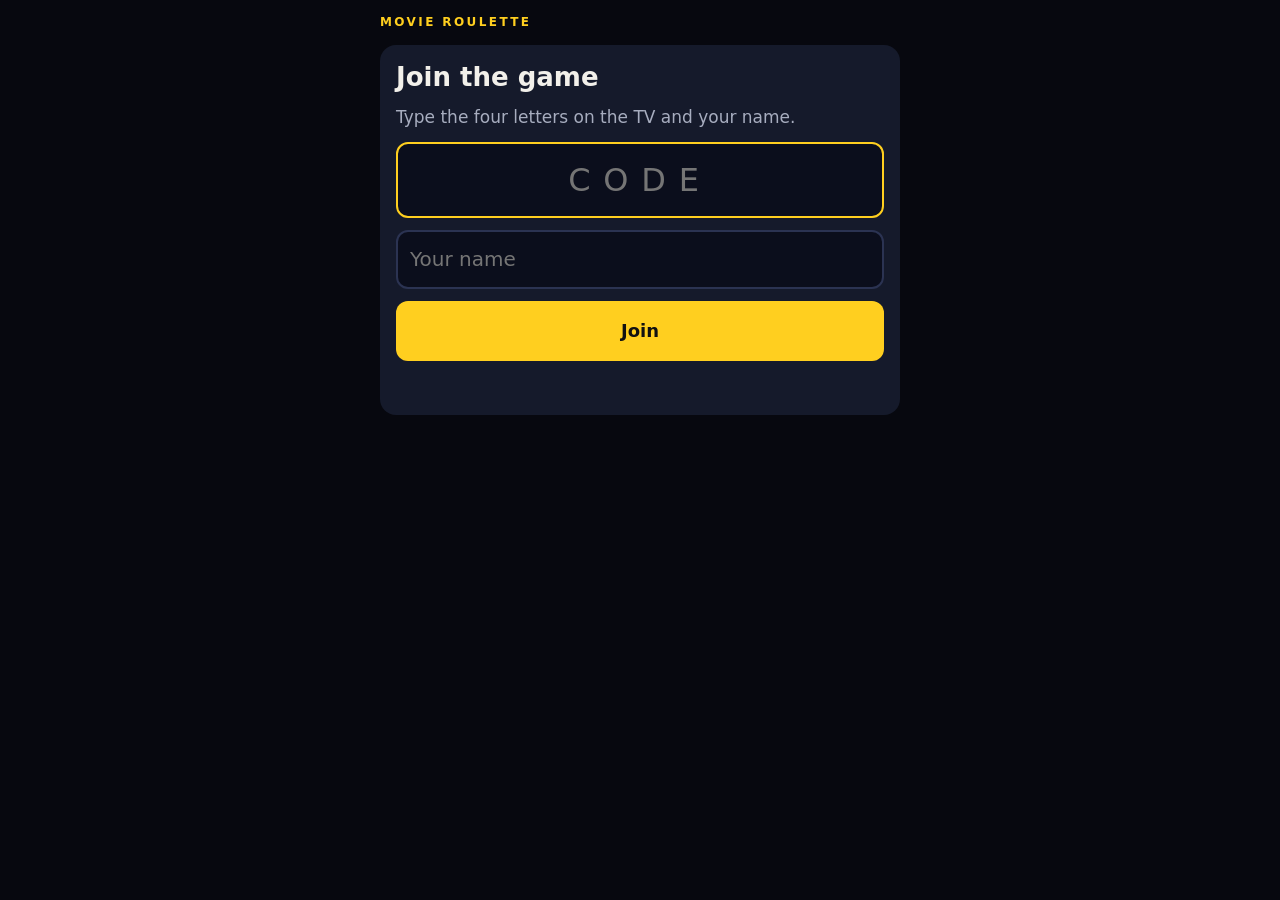
<file: web/play.html>
<!doctype html>
<html lang="en">
<head>
<meta charset="utf-8">
<meta name="viewport" content="width=device-width, initial-scale=1, viewport-fit=cover">
<meta name="theme-color" content="#07080f">
<title>Movie Roulette</title>
<style>
:root{--bg:#07080f;--panel:#151a2b;--line:#2b3352;--text:#f2f0ea;--mute:#a7adbf;--accent:#ffcf1f;--bad:#ff4d6d;--ok:#58d68d}
*{box-sizing:border-box}
html,body{margin:0;min-height:100%;background:var(--bg);color:var(--text);font:17px/1.45 system-ui,-apple-system,"Segoe UI",sans-serif}
body{padding:max(14px,env(safe-area-inset-top)) 14px max(18px,env(safe-area-inset-bottom));display:flex;justify-content:center}
main{width:100%;max-width:520px;display:flex;flex-direction:column;gap:14px}
header{display:flex;justify-content:space-between;align-items:center;gap:10px}
header b{letter-spacing:.2em;font-size:12px;color:var(--accent)}
header span{font-weight:700;padding:4px 12px;border-radius:99px;border-left:6px solid var(--c,var(--accent));background:var(--panel)}
h1{margin:0;font-size:26px;line-height:1.15}
p{margin:0;color:var(--mute)}
.card{background:var(--panel);border-radius:16px;padding:18px 16px;display:flex;flex-direction:column;gap:12px}
input{font:inherit;font-size:20px;width:100%;padding:13px 12px;border-radius:12px;border:2px solid var(--line);background:#0b0e1c;color:var(--text)}
input:focus{outline:none;border-color:var(--accent)}
#code{font-size:32px;letter-spacing:.4em;text-align:center;text-transform:uppercase}
button{font:inherit;font-weight:700;font-size:18px;padding:15px 14px;border-radius:12px;border:2px solid transparent;background:var(--accent);color:#111;cursor:pointer;width:100%;text-align:center}
button.opt{background:#0b0e1c;color:var(--text);border-color:var(--line);text-align:left;display:flex;gap:12px;align-items:center}
button.opt i{font-style:normal;font-weight:800;color:var(--accent);min-width:1.2em}
button:disabled{opacity:.5}
#pic{width:100%;border-radius:12px;background:#000;aspect-ratio:16/9;object-fit:contain;display:block}
.msg{min-height:1.4em;font-weight:700}.msg.bad{color:var(--bad)}.msg.ok{color:var(--ok)}.msg.warn{color:var(--accent)}
.hint{border-left:5px solid var(--accent);padding:6px 10px;background:#0b0e1c;border-radius:8px}
.top{display:flex;justify-content:space-between;align-items:baseline;color:var(--mute)}
.top b{color:var(--text);font-size:22px}
.sc{display:grid;grid-template-columns:auto 1fr auto;gap:10px;align-items:center;padding:8px 10px;border-radius:10px;background:#0b0e1c;border-left:6px solid var(--c)}
.sc.me{outline:2px solid var(--accent)}
.sc em{font-style:normal;font-weight:800;font-size:20px}
.ans small{letter-spacing:.2em;color:var(--accent);font-weight:700}
</style>
</head>
<body>
<main id="m"></main>
<script>
(()=>{"use strict";
const m=document.getElementById("m"),el=(t,c,x)=>{const e=document.createElement(t);if(c)e.className=c;if(x!=null)e.textContent=x;return e};
const KEY="heroRoulette";let tok="",S=null,sig="",note={t:"",c:""},draft="",busy=false,poll=0,fails=0;
try{tok=localStorage.getItem(KEY)||""}catch(e){}
async function call(path,body){const r=await fetch("/api/party/"+path,body?{method:"POST",headers:{"Content-Type":"application/json"},body:JSON.stringify(body)}:undefined);let j=null;try{j=await r.json()}catch(e){}
 if(!r.ok)throw new Error(j&&j.error?j.error:"Could not reach the TV. Are you on the same WiFi?");return j}
function head(){const h=el("header");h.append(el("b",0,"MOVIE ROULETTE"));if(S){const s=el("span",0,S.side_name===S.name?S.name:S.name+" · "+S.side_name);s.style.setProperty("--c",S.color);h.append(s)}return h}
function joinForm(err,teams,keep){clearInterval(poll);S=null;sig="";m.textContent="";m.append(head());const c=el("div","card");c.append(el("h1",0,"Join the game"),el("p",0,"Type the four letters on the TV and your name."));
 const code=el("input");code.id="code";code.maxLength=4;code.autocomplete="off";code.autocapitalize="characters";code.placeholder="CODE";code.value=keep?keep.code:(new URLSearchParams(location.search).get("c")||"").toUpperCase().slice(0,4);
 const name=el("input");name.maxLength=24;name.placeholder="Your name";name.autocomplete="off";let saved="";try{saved=localStorage.getItem(KEY+"Name")||""}catch(e){}name.value=keep?keep.name:saved;
 const msg=el("div","msg bad",err||"");c.append(code,name);
 const go=async team=>{const body={code:code.value.trim(),name:name.value.trim()};if(team)body.team=team;if(body.code.length<4)return msg.textContent="Type the four letters on the TV.";if(!body.name)return msg.textContent="Type your name.";
  try{const j=await call("join",body);if(j.teams)return joinForm("",j.teams,body);tok=j.token;try{localStorage.setItem(KEY,tok);localStorage.setItem(KEY+"Name",body.name)}catch(e){}start()}catch(e){msg.textContent=String(e.message||e)}};
 if(teams){c.append(el("p",0,"Which team are you on?"));for(const t of teams){const b=el("button","opt",t.name);b.type="button";b.onclick=()=>go(t.id);c.append(b)}}
 else{const b=el("button",0,"Join");b.type="button";b.onclick=()=>go();c.append(b);name.addEventListener("keydown",e=>{if(e.key==="Enter")go()})}
 c.append(msg);m.append(c);(code.value.length<4?code:name).focus()}
function start(){clearInterval(poll);tick();poll=setInterval(tick,1000)}
async function tick(){if(busy)return;try{const j=await call("state?t="+encodeURIComponent(tok));fails=0;S=j;draw()}catch(e){if(/over|code/i.test(String(e.message))){tok="";try{localStorage.removeItem(KEY)}catch(x){}return joinForm(String(e.message))}
  if(++fails>4){note={t:"Lost the TV. Trying again...",c:"bad"};draw(true)}}}
function left(t){if(!t||t.left==null)return null;return Math.max(0,Math.ceil(t.left))}
function draw(force){const typing=document.activeElement&&document.activeElement.tagName==="INPUT";const r=S.round,s=[S.status,r&&r.number,r&&r.status,r&&r.hints.length,r&&r.can,r&&r.out,r&&r.win.side,r&&r.frames.length,S.board.map(b=>b.points).join(","),note.t].join("|");
 if(!force&&s===sig){const tm=document.getElementById("tm");if(tm&&r){const l=left(r.timer);tm.textContent=l==null?"":l+" s"}return}
 sig=s;m.textContent="";m.append(head());
 if(S.status!=="active"){const c=el("div","card");c.append(el("h1",0,S.winners.length?S.winners.join(" & ")+(S.winners.length>1?" tie!":" wins!"):"Game over"),board());const b=el("button",0,"Join another game");b.onclick=()=>{tok="";try{localStorage.removeItem(KEY)}catch(e){}joinForm()};c.append(b);m.append(c);clearInterval(poll);return}
 if(!r){const c=el("div","card");c.append(el("h1",0,"You're in, "+S.name+"!"),el("p",0,"Waiting for the game to start on the TV."),board());m.append(c);return}
 const c=el("div","card"),top=el("div","top");top.append(el("span",0,`Round ${r.number} of ${S.rounds}`));const tm=el("b");tm.id="tm";const l=left(r.timer);tm.textContent=r.status==="guess"&&l!=null?l+" s":"";top.append(tm);c.append(top);
 if(r.frames.length){const im=el("img");im.id="pic";im.alt="A moment from the film";im.src=r.frames[r.frames.length-1]+"?t="+encodeURIComponent(tok);c.append(im)}
 for(const h of r.hints)c.append(el("div","hint",h));
 if(r.status==="pick")c.append(el("p",0,"The moment is being chosen on the TV."));
 else if(r.answer){const a=el("div","ans");a.append(el("small",0,r.status==="skipped"?"IT WAS":"THE FILM IS"),el("h1",0,r.answer.title+(r.answer.year?" ("+r.answer.year+")":"")));c.append(a);
  c.append(el("div","msg "+(r.win.side===S.side?"ok":""),r.status==="skipped"?"Skipped.":r.win.side===S.side?`You got it! +${r.win.points}`:r.won_by?r.won_by+" got it.":"Nobody got it."),el("p",0,"Next round starts on the TV."))}
 else if(S.answers==="host")c.append(el("p",0,"Say your answer out loud. The host decides."));
 else if(r.out)c.append(el("div","msg bad","Not that one. You're out until the next film."));
 else if(!r.my_turn)c.append(el("p",0,`It is ${r.turn}'s turn.`));
 else if(r.can&&r.choices){r.choices.forEach((t,i)=>{const b=el("button","opt");b.type="button";b.append(el("i",0,"ABCD"[i]||""),el("span",0,t));b.onclick=()=>send({choice:i});c.append(b)})}
 else if(r.can){const inp=el("input");inp.placeholder="Name the film";inp.autocomplete="off";inp.autocapitalize="words";inp.value=draft;inp.oninput=()=>{draft=inp.value};inp.addEventListener("keydown",e=>{if(e.key==="Enter")send({text:inp.value})});
  const b=el("button",0,"Guess");b.type="button";b.onclick=()=>send({text:inp.value});c.append(inp,b)}
 if(note.t&&!r.answer)c.append(el("div","msg "+note.c,note.t));
 m.append(c);const sc=el("div","card");sc.append(board());m.append(sc);if(typing){const i=c.querySelector("input");if(i){i.focus();i.setSelectionRange(i.value.length,i.value.length)}}}
function board(){const w=el("div");w.style.cssText="display:flex;flex-direction:column;gap:6px";for(const b of S.board){const r=el("div","sc"+(b.id===S.side?" me":""));r.style.setProperty("--c",b.color);r.append(el("span",0,b.points?(b.tied?"=":"")+b.rank:""),el("b",0,b.name),el("em",0,String(b.points)));w.append(r)}return w}
async function send(body){if(busy)return;if("text"in body&&!String(body.text).trim()){note={t:"Type the film's name first.",c:"warn"};return draw(true)}busy=true;body.token=tok;
 try{const j=await call("answer",body);S=j.state;draft="";note=j.verdict==="correct"?{t:"",c:""}:j.verdict==="close"?{t:"Close! Be more exact.",c:"warn"}:{t:"Not that one.",c:"bad"};if(navigator.vibrate)navigator.vibrate(j.verdict==="correct"?[60,40,120]:80)}
 catch(e){note={t:String(e.message||e),c:"bad"}}finally{busy=false;draw(true);setTimeout(()=>{if(note.c!=="ok"){note={t:"",c:""};if(S)draw(true)}},2500)}}
if(tok)start();else joinForm();
})();
</script>
</body>
</html>
</file>
